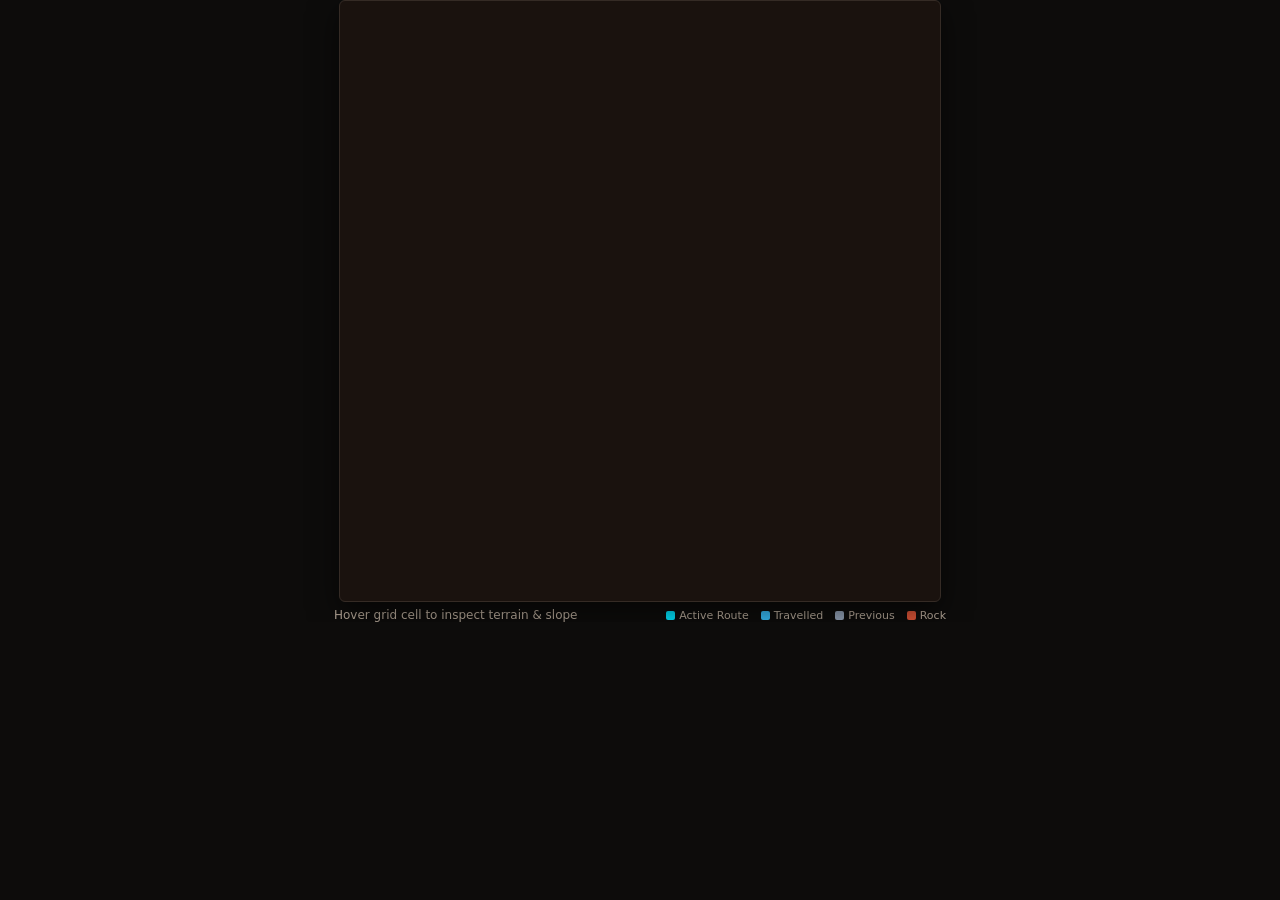
<file: MARS-09/dashboard/components/rover_canvas_frontend/index.html>
<!DOCTYPE html>
<html lang="en">
<head>
  <meta charset="UTF-8" />
  <style>
    * { box-sizing: border-box; user-select: none; }
    html, body {
      margin: 0;
      padding: 0;
      background: #0d0c0b;
      color: #f3ede4;
      font-family: ui-sans-serif, system-ui, -apple-system, sans-serif;
      overflow: hidden;
    }
    .wrap {
      display: flex;
      flex-direction: column;
      align-items: center;
      width: 100%;
    }
    .canvas-frame {
      position: relative;
      border: 1px solid #352b25;
      border-radius: 6px;
      overflow: hidden;
      background: #1a120e;
      box-shadow: 0 10px 30px rgba(0,0,0,0.55);
    }
    canvas {
      display: block;
      cursor: grab;
    }
    canvas.mode-add, canvas.mode-paint, canvas.mode-start, canvas.mode-goal { cursor: crosshair; }
    canvas.mode-remove { cursor: not-allowed; }
    canvas.dragging { cursor: grabbing; }
    .hud-bar {
      width: 100%;
      max-width: 620px;
      display: flex;
      justify-content: space-between;
      align-items: center;
      padding: 6px 4px 0;
      font-size: 12px;
      color: #b7a99a;
      font-variant-numeric: tabular-nums;
    }
    .legend {
      display: flex;
      gap: 12px;
      flex-wrap: wrap;
      font-size: 11px;
    }
    .dot {
      display: inline-block;
      width: 9px;
      height: 9px;
      border-radius: 2px;
      margin-right: 4px;
      vertical-align: middle;
    }
  </style>
</head>
<body>
  <div class="wrap">
    <div class="canvas-frame">
      <canvas id="marsCanvas" width="600" height="600"></canvas>
    </div>
    <div class="hud-bar">
      <span id="hoverInfo">Hover grid cell to inspect terrain &amp; slope</span>
      <div class="legend">
        <span><i class="dot" style="background:#00e5ff"></i>Active Route</span>
        <span><i class="dot" style="background:#38bdf8"></i>Travelled</span>
        <span><i class="dot" style="background:#94a3b8"></i>Previous</span>
        <span><i class="dot" style="background:#e05638"></i>Rock</span>
      </div>
    </div>
  </div>

  <script>
    const canvas = document.getElementById("marsCanvas");
    const ctx = canvas.getContext("2d");
    const hoverInfo = document.getElementById("hoverInfo");

    let currentState = null;
    let interactionMode = "drag";
    let brushType = "sand";
    let radiusCells = 0;

    let draggingObstacleId = null;
    let dragPreviewCell = null;
    let isPainting = false;
    let lastPaintedKey = "";
    let hoverCell = null;
    let eventCounter = 0;

    const TERRAIN_COLORS = {
      0: [164, 114, 74],   // soil
      1: [110, 108, 112],  // bedrock
      2: [212, 166, 98],   // sand
      3: [152, 66, 48],    // big_rock
      255: [42, 42, 46],   // unknown
    };
    const TERRAIN_NAMES = {
      0: "Soil",
      1: "Bedrock",
      2: "Loose Sand",
      3: "Big Rock",
      255: "Unknown",
    };

    function sendMessage(type, payload) {
      window.parent.postMessage({ isStreamlitMessage: true, type, ...payload }, "*");
    }

    function emitAction(actionObj) {
      eventCounter += 1;
      const value = {
        ...actionObj,
        event_id: `ev_${Date.now()}_${eventCounter}`,
      };
      sendMessage("streamlit:setComponentValue", { value });
    }

    function canvasToGrid(clientX, clientY) {
      if (!currentState) return null;
      const rect = canvas.getBoundingClientRect();
      const x = clientX - rect.left;
      const y = clientY - rect.top;
      const [rows, cols] = currentState.grid_shape;
      const col = Math.max(0, Math.min(cols - 1, Math.floor((x / rect.width) * cols)));
      const row = Math.max(0, Math.min(rows - 1, Math.floor((y / rect.height) * rows)));
      return [row, col];
    }

    function findObstacleAt(row, col) {
      if (!currentState) return null;
      for (const obs of currentState.obstacles) {
        if (obs.row === row && obs.col === col) return obs;
      }
      for (const obs of currentState.obstacles) {
        for (const [fr, fc] of obs.footprint || []) {
          if (fr === row && fc === col) return obs;
        }
      }
      return null;
    }

    function drawScene() {
      if (!currentState || !currentState.grids) return;
      const [rows, cols] = currentState.grid_shape;
      const cw = canvas.width / cols;
      const ch = canvas.height / rows;
      const elev = currentState.grids.elevation;
      const slope = currentState.grids.slope_deg;
      const tclass = currentState.grids.terrain_class_ids;
      const cost = currentState.grids.total_cost;
      const unc = currentState.grids.uncertainty;
      const blocked = currentState.grids.blocked_mask;

      // Elevation range for relief shading
      let zMin = Infinity, zMax = -Infinity;
      for (let r = 0; r < rows; r++) {
        for (let c = 0; c < cols; c++) {
          const z = elev[r][c];
          if (z < zMin) zMin = z;
          if (z > zMax) zMax = z;
        }
      }
      const zSpan = Math.max(zMax - zMin, 1e-3);

      // 1. Base Martian terrain + elevation relief shading
      for (let r = 0; r < rows; r++) {
        for (let c = 0; c < cols; c++) {
          const cid = tclass[r][c];
          const base = TERRAIN_COLORS[cid] || TERRAIN_COLORS[255];
          const normZ = (elev[r][c] - zMin) / zSpan;
          const shade = 0.72 + 0.42 * normZ;
          let rr = Math.min(255, Math.round(base[0] * shade));
          let gg = Math.min(255, Math.round(base[1] * shade));
          let bb = Math.min(255, Math.round(base[2] * shade));

          if (currentState.show_cost_overlay) {
            const cv = cost[r][c];
            if (cv < 0) {
              rr = 140; gg = 30; bb = 30;
            } else {
              const t = Math.min(1, cv / 12.0);
              rr = Math.round(rr * 0.45 + 245 * t * 0.55);
              gg = Math.round(gg * 0.45 + 165 * (1 - t) * 0.55);
              bb = Math.round(bb * 0.45 + 35 * (1 - t) * 0.55);
            }
          }

          if (currentState.show_uncertainty_overlay) {
            const uv = unc[r][c];
            rr = Math.round(rr * (1 - 0.55 * uv) + 192 * 0.55 * uv);
            gg = Math.round(gg * (1 - 0.55 * uv) + 72 * 0.55 * uv);
            bb = Math.round(bb * (1 - 0.55 * uv) + 235 * 0.55 * uv);
          }

          ctx.fillStyle = `rgb(${rr},${gg},${bb})`;
          ctx.fillRect(c * cw, r * ch, cw + 0.6, ch + 0.6);

          // Static/non-rock blocked hatch
          if (blocked[r][c] === 1) {
            ctx.fillStyle = "rgba(180, 42, 32, 0.25)";
            ctx.fillRect(c * cw, r * ch, cw, ch);
          }

          // Subtle topographic grid lines
          ctx.strokeStyle = "rgba(255, 225, 195, 0.06)";
          ctx.lineWidth = 0.6;
          ctx.strokeRect(c * cw, r * ch, cw, ch);
        }
      }

      // 2. Previous route (dashed)
      if (currentState.show_previous_route && currentState.routes.previous_route.length >= 2) {
        ctx.save();
        ctx.strokeStyle = "rgba(180, 196, 214, 0.72)";
        ctx.lineWidth = 2.0;
        ctx.setLineDash([5, 4]);
        ctx.beginPath();
        currentState.routes.previous_route.forEach(([r, c], i) => {
          const x = (c + 0.5) * cw;
          const y = (r + 0.5) * ch;
          if (i === 0) ctx.moveTo(x, y);
          else ctx.lineTo(x, y);
        });
        ctx.stroke();
        ctx.restore();
      }

      // 3. Travelled dual wheel tracks (matching reference image!)
      const pts = currentState.routes.travelled_points || [];
      if (pts.length >= 2) {
        for (const offset of [-0.18, 0.18]) {
          ctx.save();
          ctx.strokeStyle = "rgba(38, 128, 255, 0.85)";
          ctx.lineWidth = 2.2;
          ctx.beginPath();
          for (let i = 0; i < pts.length; i++) {
            const [r, c] = pts[i];
            const prev = pts[Math.max(0, i - 1)];
            const next = pts[Math.min(pts.length - 1, i + 1)];
            const ang = Math.atan2(next[0] - prev[0], next[1] - prev[1]);
            const rx = (c + 0.5 - Math.sin(ang) * offset) * cw;
            const ry = (r + 0.5 + Math.cos(ang) * offset) * ch;
            if (i === 0) ctx.moveTo(rx, ry);
            else ctx.lineTo(rx, ry);
          }
          ctx.stroke();
          ctx.restore();
        }
      }

      // 4. Active planned UARA* route (glowing dual cyan/blue track)
      const active = currentState.routes.active_route || [];
      if (active.length >= 2) {
        ctx.save();
        ctx.strokeStyle = "rgba(0, 229, 255, 0.35)";
        ctx.lineWidth = 6.5;
        ctx.lineCap = "round";
        ctx.lineJoin = "round";
        ctx.beginPath();
        active.forEach(([r, c], i) => {
          const x = (c + 0.5) * cw;
          const y = (r + 0.5) * ch;
          if (i === 0) ctx.moveTo(x, y);
          else ctx.lineTo(x, y);
        });
        ctx.stroke();

        ctx.strokeStyle = "#00e5ff";
        ctx.lineWidth = 2.4;
        ctx.beginPath();
        active.forEach(([r, c], i) => {
          const x = (c + 0.5) * cw;
          const y = (r + 0.5) * ch;
          if (i === 0) ctx.moveTo(x, y);
          else ctx.lineTo(x, y);
        });
        ctx.stroke();
        ctx.restore();
      }

      // 5. Start & Goal beacons
      const [sr, sc] = currentState.start_cell;
      const [gr, gc] = currentState.goal_cell;
      ctx.fillStyle = "#22c55e";
      ctx.beginPath();
      ctx.arc((sc + 0.5) * cw, (sr + 0.5) * ch, cw * 0.32, 0, Math.PI * 2);
      ctx.fill();
      ctx.strokeStyle = "#08120c";
      ctx.lineWidth = 1.5;
      ctx.stroke();

      // Goal target diamond
      const gx = (gc + 0.5) * cw;
      const gy = (gr + 0.5) * ch;
      ctx.fillStyle = "#f59e0b";
      ctx.beginPath();
      ctx.moveTo(gx, gy - ch * 0.45);
      ctx.lineTo(gx + cw * 0.45, gy);
      ctx.lineTo(gx, gy + ch * 0.45);
      ctx.lineTo(gx - cw * 0.45, gy);
      ctx.closePath();
      ctx.fill();
      ctx.strokeStyle = "#1c1204";
      ctx.lineWidth = 1.5;
      ctx.stroke();

      // 6. Draggable 3D-shaded boulders
      for (const obs of currentState.obstacles) {
        const isBeingDragged = draggingObstacleId === obs.obstacle_id;
        const drawR = isBeingDragged && dragPreviewCell ? dragPreviewCell[0] : obs.row;
        const drawC = isBeingDragged && dragPreviewCell ? dragPreviewCell[1] : obs.col;

        // Footprint highlight
        ctx.fillStyle = isBeingDragged ? "rgba(255, 196, 60, 0.32)" : "rgba(220, 68, 46, 0.22)";
        if (isBeingDragged && dragPreviewCell) {
          const rad = obs.radius_cells || 0;
          for (let dr = -rad; dr <= rad; dr++) {
            for (let dc = -rad; dc <= rad; dc++) {
              if (Math.hypot(dr, dc) <= rad + 0.15) {
                ctx.fillRect((drawC + dc) * cw, (drawR + dr) * ch, cw, ch);
              }
            }
          }
        } else {
          for (const [fr, fc] of obs.footprint || []) {
            ctx.fillRect(fc * cw, fr * ch, cw, ch);
          }
        }

        const cx = (drawC + 0.5) * cw;
        const cy = (drawR + 0.5) * ch;
        const radPx = (0.44 + (obs.radius_cells || 0) * 0.62) * Math.min(cw, ch);

        // Rock drop shadow
        ctx.fillStyle = "rgba(0, 0, 0, 0.45)";
        ctx.beginPath();
        ctx.ellipse(cx + 2, cy + 3, radPx * 1.04, radPx * 0.82, 0.2, 0, Math.PI * 2);
        ctx.fill();

        // Faceted rock polygon
        const grad = ctx.createRadialGradient(cx - radPx * 0.3, cy - radPx * 0.3, 1, cx, cy, radPx);
        grad.addColorStop(0, isBeingDragged ? "#f9a852" : "#b86344");
        grad.addColorStop(1, isBeingDragged ? "#993d1c" : "#51261a");
        ctx.fillStyle = grad;
        ctx.beginPath();
        const sides = 7;
        for (let k = 0; k < sides; k++) {
          const a = (k / sides) * Math.PI * 2 + 0.3;
          const jitter = 0.82 + 0.22 * ((k * 37) % 5) / 4;
          const px = cx + Math.cos(a) * radPx * jitter;
          const py = cy + Math.sin(a) * radPx * jitter;
          if (k === 0) ctx.moveTo(px, py);
          else ctx.lineTo(px, py);
        }
        ctx.closePath();
        ctx.fill();
        ctx.strokeStyle = isBeingDragged ? "#fde047" : "#f87171";
        ctx.lineWidth = isBeingDragged ? 2.0 : 1.1;
        ctx.stroke();
      }

      // 7. Hover reticle
      if (hoverCell) {
        const [hr, hc] = hoverCell;
        ctx.strokeStyle = "rgba(255, 255, 255, 0.6)";
        ctx.lineWidth = 1.2;
        ctx.strokeRect(hc * cw + 0.5, hr * ch + 0.5, cw - 1, ch - 1);
      }

      // 8. 6-wheel Mars Rover icon
      const rx = (currentState.rover.col_f + 0.5) * cw;
      const ry = (currentState.rover.row_f + 0.5) * ch;
      const ang = currentState.rover.heading_rad || 0;
      ctx.save();
      ctx.translate(rx, ry);
      ctx.rotate(ang);

      // 6 wheels
      ctx.fillStyle = "#18181b";
      for (const wx of [-0.36 * cw, 0, 0.36 * cw]) {
        for (const wy of [-0.36 * ch, 0.36 * ch]) {
          ctx.fillRect(wx - 2.4, wy - 1.8, 4.8, 3.6);
        }
      }
      // Chassis body
      ctx.fillStyle = "#e5e7eb";
      ctx.strokeStyle = "#0ea5e9";
      ctx.lineWidth = 1.4;
      ctx.fillRect(-0.34 * cw, -0.24 * ch, 0.68 * cw, 0.48 * ch);
      ctx.strokeRect(-0.34 * cw, -0.24 * ch, 0.68 * cw, 0.48 * ch);
      // Mastcam head pointing forward (+x)
      ctx.fillStyle = "#38bdf8";
      ctx.fillRect(0.14 * cw, -0.1 * ch, 0.2 * cw, 0.2 * ch);
      ctx.restore();
    }

    canvas.addEventListener("mousedown", (e) => {
      const cell = canvasToGrid(e.clientX, e.clientY);
      if (!cell || !currentState) return;
      const [row, col] = cell;

      if (interactionMode === "drag") {
        const obs = findObstacleAt(row, col);
        if (obs && obs.is_draggable) {
          draggingObstacleId = obs.obstacle_id;
          dragPreviewCell = [row, col];
          canvas.classList.add("dragging");
          drawScene();
        }
      } else if (interactionMode === "add") {
        emitAction({ action: "add_obstacle", row, col, radius_cells: radiusCells });
      } else if (interactionMode === "remove") {
        const obs = findObstacleAt(row, col);
        if (obs) {
          emitAction({ action: "remove_obstacle", obstacle_id: obs.obstacle_id, row, col });
        }
      } else if (interactionMode === "paint") {
        isPainting = true;
        lastPaintedKey = `${row},${col}`;
        emitAction({ action: "paint_terrain", cells: [[row, col]], terrain_type: brushType });
      } else if (interactionMode === "start") {
        emitAction({ action: "set_start", row, col });
      } else if (interactionMode === "goal") {
        emitAction({ action: "set_goal", row, col });
      }
    });

    window.addEventListener("mousemove", (e) => {
      const cell = canvasToGrid(e.clientX, e.clientY);
      if (!cell || !currentState || !currentState.grids) return;
      hoverCell = cell;
      const [r, c] = cell;
      const z = currentState.grids.elevation[r][c];
      const sl = currentState.grids.slope_deg[r][c];
      const cs = currentState.grids.total_cost[r][c];
      const tc = TERRAIN_NAMES[currentState.grids.terrain_class_ids[r][c]] || "Unknown";
      hoverInfo.textContent = `Cell (${r}, ${c}) | ${tc} | Elev ${z.toFixed(1)}m | Slope ${sl.toFixed(1)}° | Cost ${cs < 0 ? "INF" : cs.toFixed(2)}`;

      if (draggingObstacleId) {
        dragPreviewCell = [r, c];
        drawScene();
      } else if (isPainting && interactionMode === "paint") {
        const key = `${r},${c}`;
        if (key !== lastPaintedKey) {
          lastPaintedKey = key;
          emitAction({ action: "paint_terrain", cells: [[r, c]], terrain_type: brushType });
        }
      } else {
        drawScene();
      }
    });

    window.addEventListener("mouseup", () => {
      if (draggingObstacleId && dragPreviewCell) {
        emitAction({
          action: "move_obstacle",
          obstacle_id: draggingObstacleId,
          row: dragPreviewCell[0],
          col: dragPreviewCell[1],
        });
      }
      draggingObstacleId = null;
      dragPreviewCell = null;
      isPainting = false;
      canvas.classList.remove("dragging");
      drawScene();
    });

    window.addEventListener("message", (event) => {
      if (!event.data || event.data.type !== "streamlit:render") return;
      const args = event.data.args || {};
      currentState = args.sim_state || null;
      interactionMode = args.interaction_mode || "drag";
      brushType = args.terrain_brush || "sand";
      radiusCells = Number(args.rock_radius_cells || 0);

      canvas.className = `mode-${interactionMode}`;
      drawScene();
      sendMessage("streamlit:setFrameHeight", { height: 636 });
    });

    sendMessage("streamlit:componentReady", { apiVersion: 1 });
    sendMessage("streamlit:setFrameHeight", { height: 636 });
  </script>
</body>
</html>
</file>
